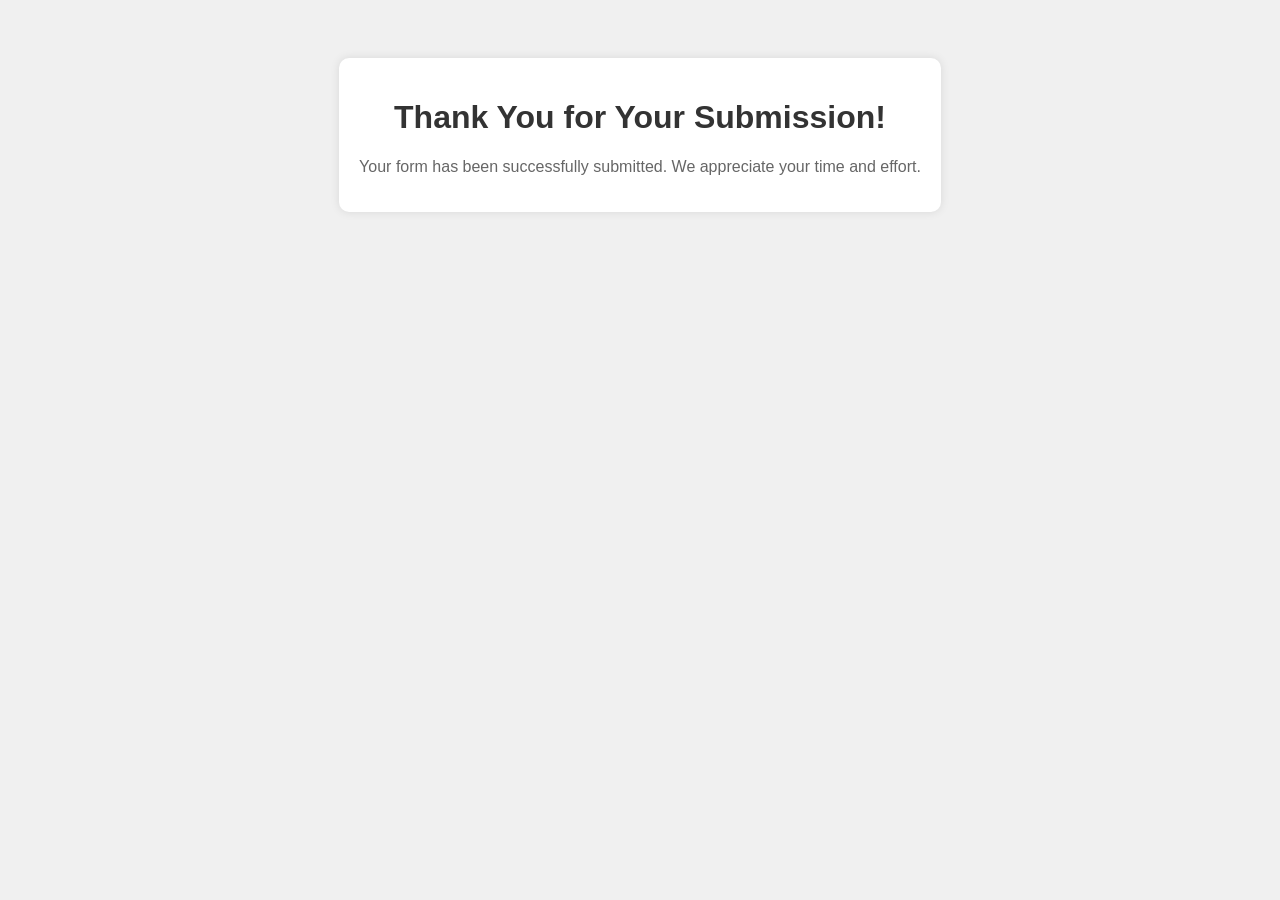
<file: thankyou.html>
<!DOCTYPE html>
<html lang="en">
<head>
    <meta charset="UTF-8">
    <meta name="viewport" content="width=device-width, initial-scale=1.0">
    <title>Thank You</title>
    <style>
        body {
            font-family: Arial, sans-serif;
            background-color: #f0f0f0;
            text-align: center;
            padding: 50px;
        }
        .container {
            background-color: #ffffff;
            padding: 20px;
            border-radius: 10px;
            box-shadow: 0 0 10px rgba(0, 0, 0, 0.1);
            display: inline-block;
        }
        h1 {
            color: #333333;
        }
        p {
            color: #666666;
        }
    </style>
</head>
<body>
    <div class="container">
        <h1>Thank You for Your Submission!</h1>
        <p>Your form has been successfully submitted. We appreciate your time and effort.</p>
    </div>
</body>
</file>
